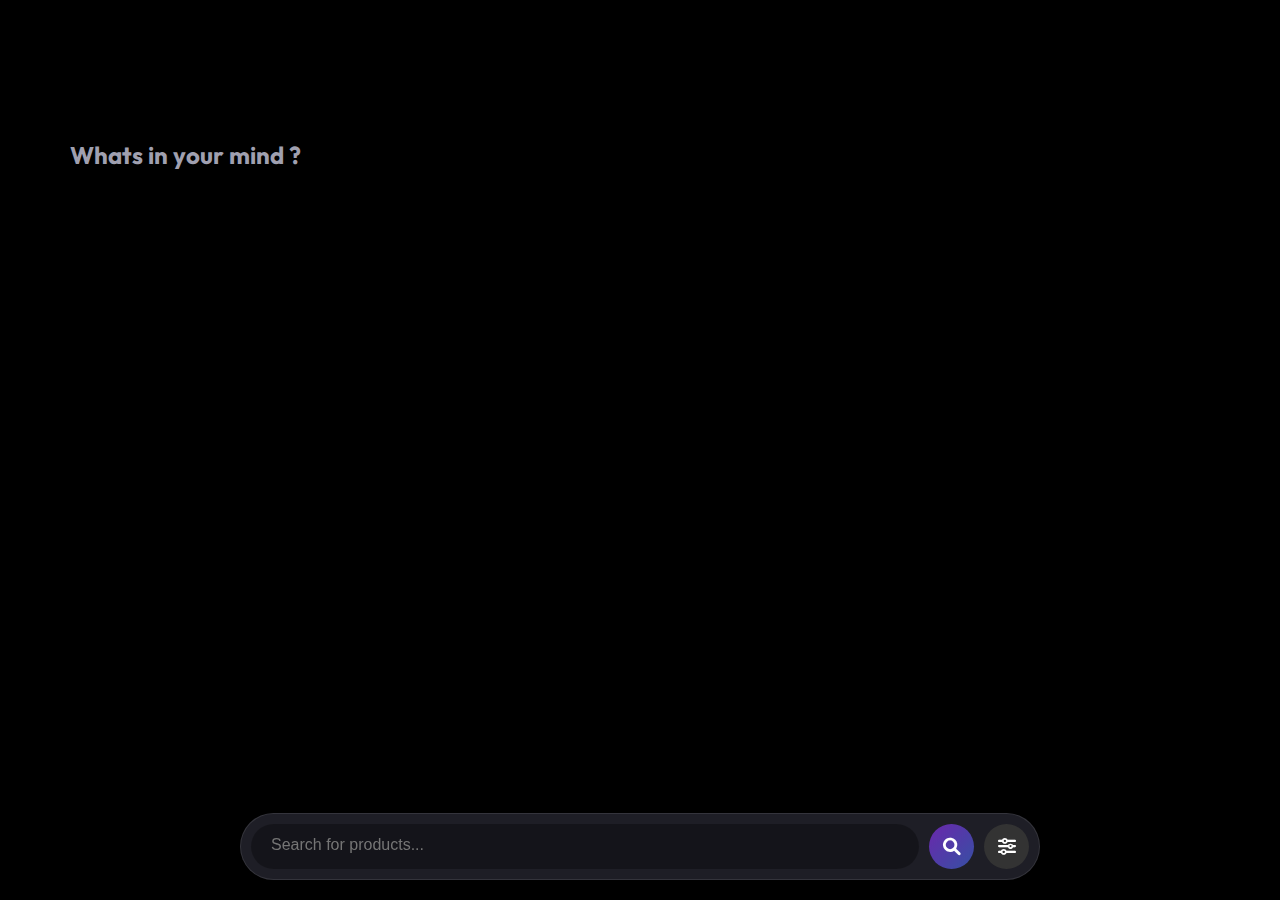
<file: static/index.html>
<!DOCTYPE html>
<html lang="en">

<head>
    <meta charset="UTF-8">
    <meta name="viewport" content="width=device-width, initial-scale=1.0">
    <title>Product Search</title>
    <link rel="stylesheet" href="/static/style.css">
    <link rel="preconnect" href="https://fonts.googleapis.com">
    <link rel="preconnect" href="https://fonts.gstatic.com" crossorigin>
    <link href="https://fonts.googleapis.com/css2?family=Outfit:wght@300;400;600&display=swap" rel="stylesheet">
    <!-- Add FontAwesome for icons -->
    <link rel="stylesheet" href="https://cdnjs.cloudflare.com/ajax/libs/font-awesome/6.0.0/css/all.min.css">
</head>

<body>
    <div class="container">
        <!-- Main Content Area -->
        <main id="product-grid" class="product-grid">
            <!-- Products will be injected here -->
            <div class="empty-state">
                <h2>Whats in your mind ? </h2>
            </div>
        </main>

        <!-- Bottom Search & Filter Bar -->
        <div class="bottom-bar-container" id="bottom-bar">
            <div class="search-container">
                <div class="search-bar-wrapper">
                    <input type="text" id="search-input" placeholder="Search for products...">
                    <div class="search-gradient"></div>
                </div>
                <button id="search-btn"><i class="fas fa-search"></i></button>
                <button id="filter-btn"><i class="fas fa-sliders-h"></i></button>
            </div>
        </div>
    </div>

    <!-- Filter Popup -->
    <div id="filter-popup" class="filter-popup hidden">
        <div class="filter-content">
            <div class="filter-header">
                <h3>Filters & Options</h3>
                <button id="close-filter"><i class="fas fa-times"></i></button>
            </div>

            <div class="filter-section">
                <h4>View Mode</h4>
                <div class="view-toggle">
                    <button class="view-btn active" data-view="detailed">Detailed</button>
                    <button class="view-btn" data-view="compact">Compact</button>
                </div>
            </div>

            <div class="filter-section">
                <h4>Sort By</h4>
                <select id="sort-select">
                    <option value="random">Random (Default)</option>
                    <option value="price-low">Price: Low to High</option>
                    <option value="price-high">Price: High to Low</option>
                </select>
            </div>

            <div class="filter-section">
                <h4>Price Range</h4>
                <div class="price-inputs">
                    <input type="number" id="min-price" placeholder="Min">
                    <input type="number" id="max-price" placeholder="Max">
                </div>
            </div>

            <div class="filter-section">
                <h4>Sites</h4>
                <div class="site-filters">
                    <label><input type="checkbox" value="Amazon" checked> Amazon</label>
                    <label><input type="checkbox" value="Flipkart" checked> Flipkart</label>
                    <label><input type="checkbox" value="Myntra" checked> Myntra</label>
                    <label><input type="checkbox" value="Meesho" checked> Meesho</label>
                </div>
            </div>

            <button id="apply-filters" class="apply-btn">Apply Filters</button>
        </div>
    </div>

    <script src="/static/script.js"></script>
</body>

</html>
</file>
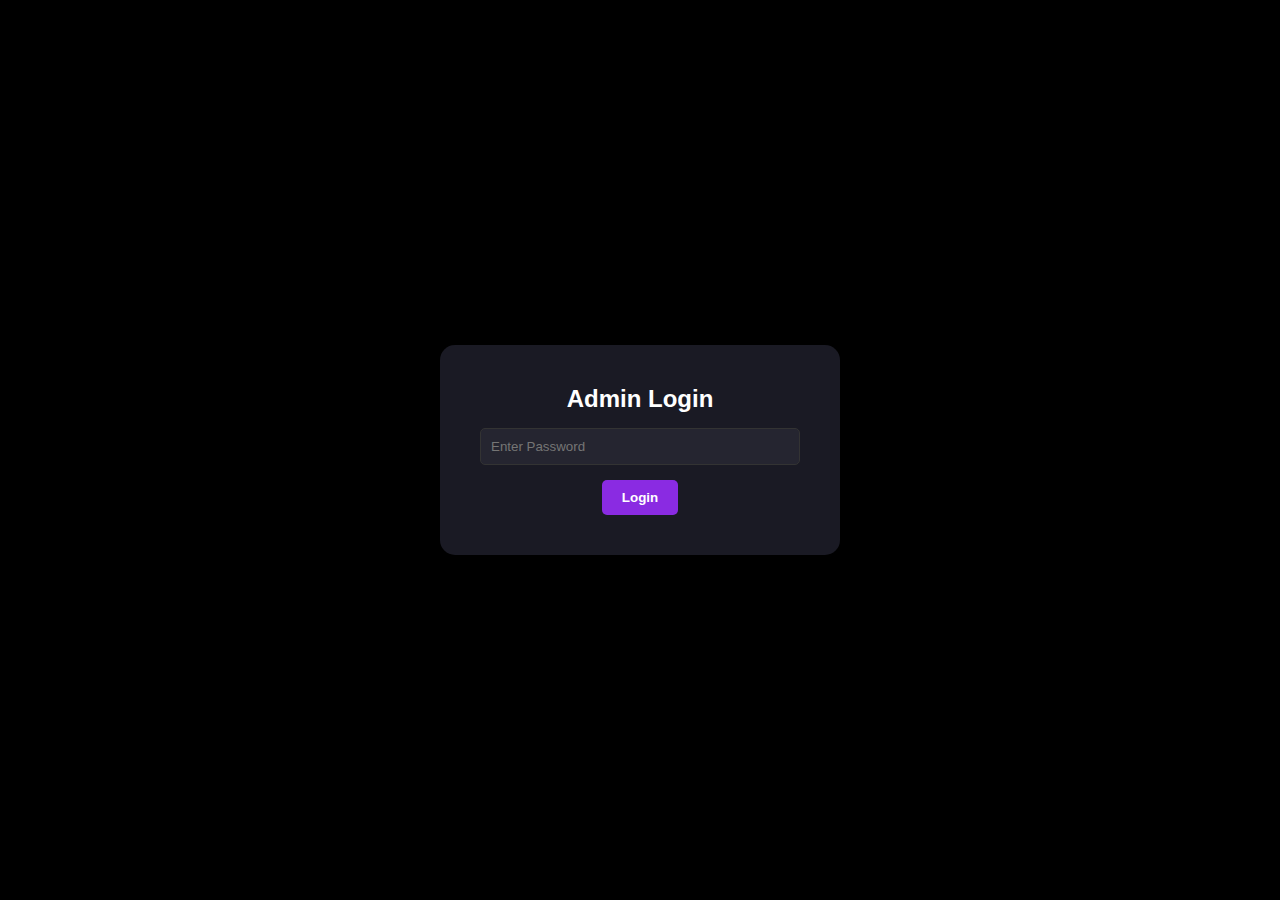
<file: static/admin.html>
<!DOCTYPE html>
<html lang="en">

<head>
    <meta charset="UTF-8">
    <meta name="viewport" content="width=device-width, initial-scale=1.0">
    <title>Admin Panel - Product Scraper</title>
    <link rel="stylesheet" href="/static/style.css">
    <style>
        .admin-container {
            max-width: 1000px;
            margin: 0 auto;
            padding: 40px 20px;
            width: 100%;
        }

        .login-overlay {
            position: fixed;
            top: 0;
            left: 0;
            width: 100%;
            height: 100%;
            background: rgba(0, 0, 0, 0.9);
            display: flex;
            justify-content: center;
            align-items: center;
            z-index: 1000;
        }

        .login-box {
            background: var(--card-bg);
            padding: 40px;
            border-radius: 15px;
            text-align: center;
            width: 100%;
            max-width: 400px;
        }

        .login-box input {
            width: 100%;
            padding: 10px;
            margin: 15px 0;
            background: #252530;
            border: 1px solid #333;
            color: white;
            border-radius: 5px;
        }

        .btn {
            padding: 10px 20px;
            border: none;
            border-radius: 5px;
            cursor: pointer;
            font-weight: bold;
            transition: opacity 0.2s;
        }

        .btn-primary {
            background: var(--accent-violet);
            color: white;
        }

        .btn-danger {
            background: #ff4444;
            color: white;
        }

        .btn:hover {
            opacity: 0.9;
        }

        .dashboard-section {
            background: var(--card-bg);
            padding: 25px;
            border-radius: 15px;
            margin-bottom: 30px;
        }

        .stats-grid {
            display: grid;
            grid-template-columns: repeat(auto-fit, minmax(200px, 1fr));
            gap: 20px;
            margin-top: 20px;
        }

        .stat-card {
            background: #252530;
            padding: 20px;
            border-radius: 10px;
            text-align: center;
        }

        .stat-value {
            font-size: 2rem;
            font-weight: bold;
            color: var(--accent-blue);
        }

        .stat-label {
            color: var(--text-secondary);
            margin-top: 5px;
        }

        .controls {
            display: flex;
            gap: 15px;
            align-items: center;
            margin-top: 20px;
            flex-wrap: wrap;
        }

        .product-list {
            margin-top: 20px;
            max-height: 500px;
            overflow-y: auto;
        }

        .list-item {
            display: flex;
            justify-content: space-between;
            align-items: center;
            padding: 15px;
            border-bottom: 1px solid #333;
        }

        .list-item:last-child {
            border-bottom: none;
        }
    </style>
</head>

<body>
    <div id="login-overlay" class="login-overlay">
        <div class="login-box">
            <h2>Admin Login</h2>
            <input type="password" id="password-input" placeholder="Enter Password">
            <button class="btn btn-primary" onclick="checkLogin()">Login</button>
            <p id="login-error" style="color: red; margin-top: 10px; display: none;">Invalid Password</p>
        </div>
    </div>

    <div class="admin-container" id="admin-content" style="display: none;">
        <header style="justify-content: space-between; align-items: center;">
            <h1>Admin Dashboard</h1>
            <button class="btn" onclick="logout()">Logout</button>
        </header>

        <div class="dashboard-section">
            <h2>System Stats</h2>
            <div class="stats-grid">
                <div class="stat-card">
                    <div class="stat-value" id="total-items">0</div>
                    <div class="stat-label">Total Products</div>
                </div>
                <div class="stat-card">
                    <div class="stat-value" id="total-queries">0</div>
                    <div class="stat-label">Cached Queries</div>
                </div>
                <div class="stat-card">
                    <div class="stat-value" id="db-size">0 MB</div>
                    <div class="stat-label">Database Size</div>
                </div>
            </div>
        </div>

        <div class="dashboard-section">
            <h2>Cache Management</h2>
            <div class="controls">
                <div style="display: flex; gap: 10px; align-items: center;">
                    <input type="number" id="ttl-input" placeholder="TTL (mins)"
                        style="padding: 10px; border-radius: 5px; border: 1px solid #333; background: #252530; color: white; width: 100px;">
                    <button class="btn btn-primary" onclick="updateTTL()">Set Global TTL</button>
                </div>
                <button class="btn btn-danger" onclick="clearCache()">Force Clear Cache</button>
            </div>
        </div>

        <div class="dashboard-section">
            <h2>Recent Products</h2>
            <div class="product-list" id="product-list">
                <!-- Items injected here -->
            </div>
        </div>
    </div>

    <script src="/static/admin.js"></script>
</body>

</html>
</file>
<file: static/style.css>
:root {
    --bg-color: #000000;
    --card-bg: #1a1a24;
    --text-primary: #ffffff;
    --text-secondary: #a0a0b0;
    --accent-violet: #8a2be2;
    --accent-blue: #4169e1;
    --gradient-main: linear-gradient(135deg, #892be2b6, #4169e1ab);
    --glass-bg: rgba(26, 26, 36, 0.95);
}

* {
    box-sizing: border-box;
    margin: 0;
    padding: 0;
}

body {
    font-family: 'Outfit', sans-serif;
    background-color: var(--bg-color);
    color: var(--text-primary);
    min-height: 100vh;
    display: flex;
    flex-direction: column;
    align-items: center;
    padding-bottom: 100px;
    /* Space for bottom bar */
}

.container {
    width: 100%;
    max-width: 1400px;
    padding: 20px;
}

/* Product Grid */
.product-grid {
    display: grid;
    grid-template-columns: repeat(auto-fill, minmax(250px, 1fr));
    gap: 25px;
    width: 100%;
    padding-top: 20px;
}

/* Compact View Grid Override */
.product-grid.compact-view {
    grid-template-columns: repeat(auto-fill, minmax(140px, 1fr));
    gap: 15px;
}

/* Product Card - Detailed (Default) */
.product-card {
    background: var(--card-bg);
}

.product-image {
    width: 100%;
    height: 250px;
    object-fit: contain;
    background: white;
    padding: 10px;
}

.product-info {
    padding: 15px;
    flex-grow: 1;
    display: flex;
    flex-direction: column;
    gap: 8px;
}

.product-source {
    font-size: 0.8rem;
    color: var(--accent-blue);
    text-transform: uppercase;
    font-weight: bold;
    letter-spacing: 1px;
}

.product-name {
    font-size: 1rem;
    font-weight: 600;
    line-height: 1.4;
    display: -webkit-box;
    -webkit-line-clamp: 2;
    -webkit-box-orient: vertical;
    overflow: hidden;
    color: var(--text-primary);
    text-decoration: none;
}

.product-price-container {
    margin-top: auto;
}

.product-price {
    font-size: 1.2rem;
    color: var(--accent-violet);
    font-weight: bold;
}

.product-mrp {
    font-size: 0.9rem;
    color: var(--text-secondary);
    font-weight: normal;
    text-decoration: line-through;
    margin-left: 5px;
}

.product-discount {
    font-size: 0.9rem;
    color: #4caf50;
    /* Green for discount */
    margin-left: 5px;
}

.product-meta {
    font-size: 0.85rem;
    color: var(--text-secondary);
    display: flex;
    justify-content: space-between;
    margin-top: 5px;
}

/* Compact View */
.product-card.compact .product-image {
    height: 150px;
}

.product-card.compact .product-info {
    padding: 10px;
}

.product-card.compact .product-name {
    font-size: 0.9rem;
    -webkit-line-clamp: 1;
}

.product-card.compact .product-meta,
.product-card.compact .product-source {
    display: none;
}

/* Bottom Bar */
.bottom-bar-container {
    position: fixed;
    bottom: 20px;
    left: 50%;
    transform: translateX(-50%);
    width: 90%;
    max-width: 800px;
    z-index: 100;
    transition: transform 0.4s cubic-bezier(0.175, 0.885, 0.32, 1.27), opacity 0.3s;
}

.bottom-bar-container.hidden {
    transform: translate(-50%, 150%);
    opacity: 0;
}

.search-container {
    display: flex;
    gap: 10px;
    background: rgba(37, 37, 48, 0.8);
    backdrop-filter: blur(10px);
    padding: 10px;
    border-radius: 50px;
    box-shadow: 0 10px 30px rgba(0, 0, 0, 0.5);
    border: 1px solid rgba(255, 255, 255, 0.1);
}

.search-bar-wrapper {
    position: relative;
    flex-grow: 1;
    border-radius: 30px;
    overflow: hidden;
    background: rgba(0, 0, 0, 0.3);
}

#search-input {
    width: 100%;
    padding: 12px 20px;
    background: transparent;
    border: none;
    color: white;
    font-size: 1rem;
    position: relative;
    z-index: 2;
    outline: none;
}

.search-gradient {
    position: absolute;
    top: 0;
    left: -100%;
    width: 100%;
    height: 100%;
    background: linear-gradient(90deg, transparent, rgba(138, 43, 226, 0.3), transparent);
    z-index: 1;
    transition: left 0.5s ease;
}

.search-bar-wrapper:focus-within .search-gradient {
    animation: gradientMove 3s infinite linear;
}

@keyframes gradientMove {
    0% {
        left: -100%;
    }

    100% {
        left: 100%;
    }
}

#search-btn,
#filter-btn {
    width: 45px;
    height: 45px;
    border-radius: 50%;
    border: none;
    background: var(--gradient-main);
    color: white;
    font-size: 1.1rem;
    cursor: pointer;
    transition: transform 0.2s, box-shadow 0.2s;
    display: flex;
    align-items: center;
    justify-content: center;
}

#search-btn:hover,
#filter-btn:hover {
    transform: scale(1.1);
    box-shadow: 0 0 15px rgba(138, 43, 226, 0.5);
}

#filter-btn {
    background: #333;
    /* Different bg for filter */
}

/* Filter Popup */
.filter-popup {
    position: fixed;
    top: 0;
    left: 0;
    width: 100%;
    height: 100%;
    background: rgba(0, 0, 0, 0.6);
    backdrop-filter: blur(5px);
    z-index: 1000;
    display: flex;
    align-items: center;
    justify-content: center;
    opacity: 1;
    transition: opacity 0.3s;
}

.filter-popup.hidden {
    opacity: 0;
    pointer-events: none;
}

.filter-content {
    background: var(--glass-bg);
    padding: 30px;
    border-radius: 20px;
    width: 90%;
    max-width: 400px;
    border: 1px solid rgba(255, 255, 255, 0.1);
    box-shadow: 0 20px 40px rgba(0, 0, 0, 0.5);
    transform: scale(1);
    transition: transform 0.3s;
}

.filter-popup.hidden .filter-content {
    transform: scale(0.9);
}

.filter-header {
    display: flex;
    justify-content: space-between;
    align-items: center;
    margin-bottom: 20px;
}

.filter-header h3 {
    margin: 0;
    color: var(--accent-violet);
}

#close-filter {
    background: none;
    border: none;
    color: var(--text-secondary);
    font-size: 1.2rem;
    cursor: pointer;
}

.filter-section {
    margin-bottom: 20px;
}

.filter-section h4 {
    margin-bottom: 10px;
    font-size: 0.9rem;
    color: var(--text-secondary);
    text-transform: uppercase;
    letter-spacing: 1px;
}

.view-toggle {
    display: flex;
    background: #252530;
    border-radius: 10px;
    padding: 5px;
}

.view-btn {
    flex: 1;
    padding: 8px;
    border: none;
    background: transparent;
    color: var(--text-secondary);
    cursor: pointer;
    border-radius: 8px;
    transition: all 0.2s;
}

.view-btn.active {
    background: var(--accent-violet);
    color: white;
}

select,
input[type="number"] {
    width: 100%;
    padding: 10px;
    background: #252530;
    border: 1px solid #333;
    border-radius: 8px;
    color: white;
    outline: none;
}

.price-inputs {
    display: flex;
    gap: 10px;
}

.site-filters {
    display: grid;
    grid-template-columns: 1fr 1fr;
    gap: 10px;
}

.site-filters label {
    display: flex;
    align-items: center;
    gap: 8px;
    cursor: pointer;
}

.apply-btn {
    width: 100%;
    padding: 12px;
    background: var(--gradient-main);
    border: none;
    border-radius: 10px;
    color: white;
    font-weight: bold;
    cursor: pointer;
    margin-top: 10px;
    transition: transform 0.2s;
}

.apply-btn:hover {
    transform: scale(1.02);
}

/* Empty & Loading */
.empty-state,
.loading {
    grid-column: 1 / -1;
    text-align: left;
    /* Changed from center */
    padding: 50px;
    padding-top: 100px;
    /* Added spacing */
    color: var(--text-secondary);
}

.loading {
    text-align: center;
    /* Keep loading centered */
    color: var(--accent-violet);
    font-size: 1.2rem;
    display: flex;
    flex-direction: column;
    align-items: center;
    gap: 15px;
}

.loading::after {
    content: '';
    width: 30px;
    height: 30px;
    border: 0px solid rgba(0, 0, 0, 0);
    border-top-color: 0px solid rgba(0, 0, 0, 0);
    border-radius: 0%;
    animation: spin 1s infinite linear;
    visibility: hidden;
}

@keyframes spin {
    to {
        transform: rotate(60deg);
    }
}

/* Text Fade Animation */
.fade-text {
    animation: fadeEffect 1.6s infinite ease-in-out;
    font-size: 1.2rem;
    color: var(--accent-violet);
    text-align: center;
    min-height: 1.5em;
    /* Prevent layout shift */
}

@keyframes fadeEffect {

    0%,
    100% {
        opacity: 0.3;
        transform: scale(0.98);
    }

    50% {
        opacity: 1;
        transform: scale(1);
    }
}
</file>
